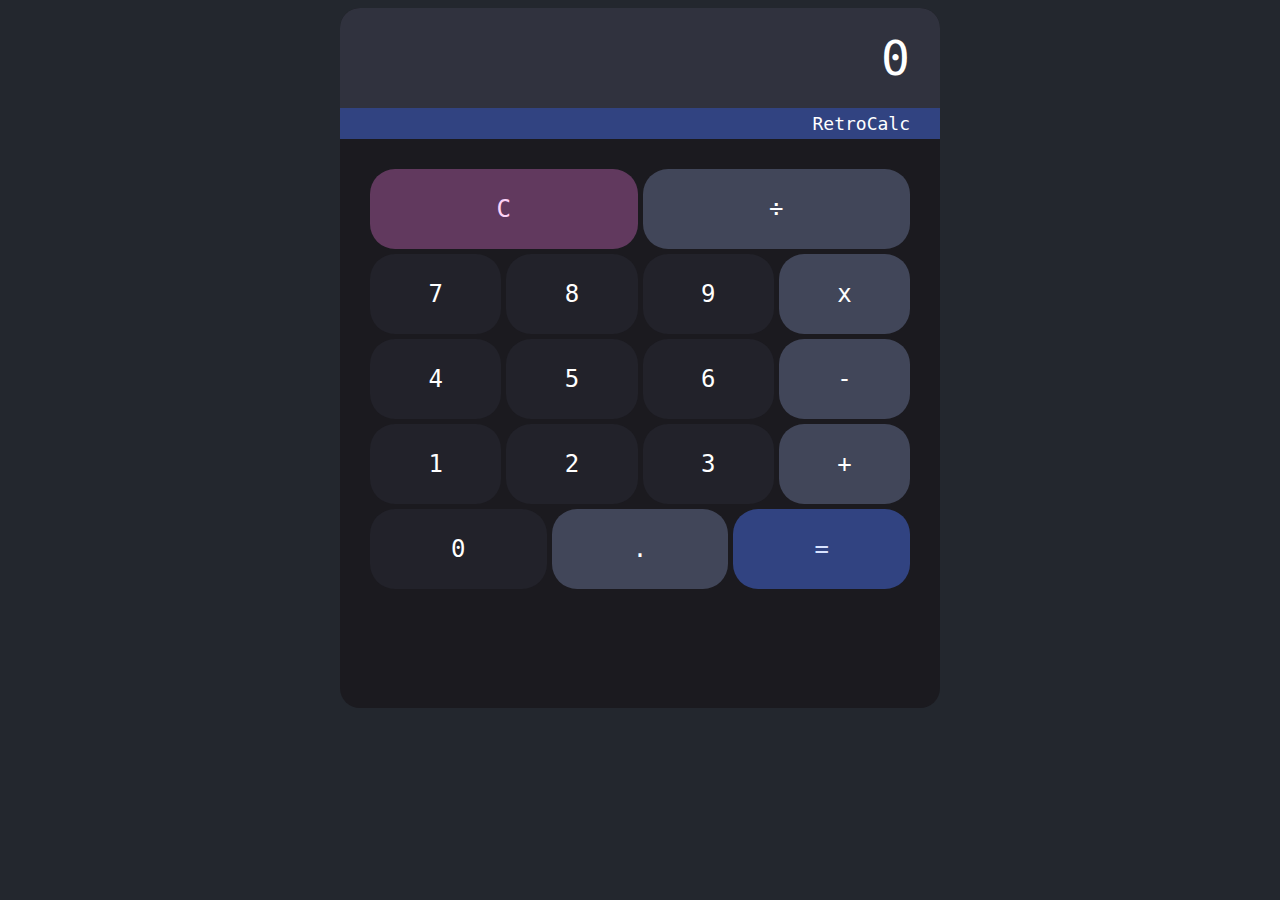
<file: calculator/index.html>
<!DOCTYPE html>
<html lang="en">
    <head>
        <meta charset="UTF-8" />
        <meta name="viewport" content="width=device-width, initial-scale=1.0" />
        <link rel="stylesheet" href="./styles.css" />
        <link rel="icon" type="image/x-icon" href="./favicon.ico" />
        <script src="./calculator.js"></script>
        <title>RetroCalc</title>
    </head>
    <body>
        <div id="calculator">
            <div class="input-box">
                <p id="input">0</p>
            </div>
            <div class="logo">
                <p class="logo-text">RetroCalc</p>
            </div>
            <div class="main-buttons">
                <div class="row">
                    <button class="symbol-btn clear-btn" onclick="clearInput()">C</button>
                    <button class="symbol-btn" onclick="pressKey('/')">
                        ÷
                    </button>
                </div>
                <div class="row">
                    <button class="number-btn" onclick="pressKey(7)">7</button>
                    <button class="number-btn" onclick="pressKey(8)">8</button>
                    <button class="number-btn" onclick="pressKey(9)">9</button>
                    <button class="symbol-btn" onclick="pressKey('*')">
                        x
                    </button>
                </div>
                <div class="row">
                    <button class="number-btn" onclick="pressKey(4)">4</button>
                    <button class="number-btn" onclick="pressKey(5)">5</button>
                    <button class="number-btn" onclick="pressKey(6)">6</button>
                    <button class="symbol-btn" onclick="pressKey('-')">
                        -
                    </button>
                </div>
                <div class="row">
                    <button class="number-btn" onclick="pressKey(1)">1</button>
                    <button class="number-btn" onclick="pressKey(2)">2</button>
                    <button class="number-btn" onclick="pressKey(3)">3</button>
                    <button class="symbol-btn" onclick="pressKey('+')">
                        +
                    </button>
                </div>
                <div class="row">
                    <button class="number-btn" onclick="pressKey(0)">0</button>
                    <button class="symbol-btn" onclick="pressKey('.')">.</button>
                    <button class="symbol-btn equal-btn" onclick="operate()">
                        =
                    </button>
                </div>
            </div>
        </div>
    </body>
</html>
</file>
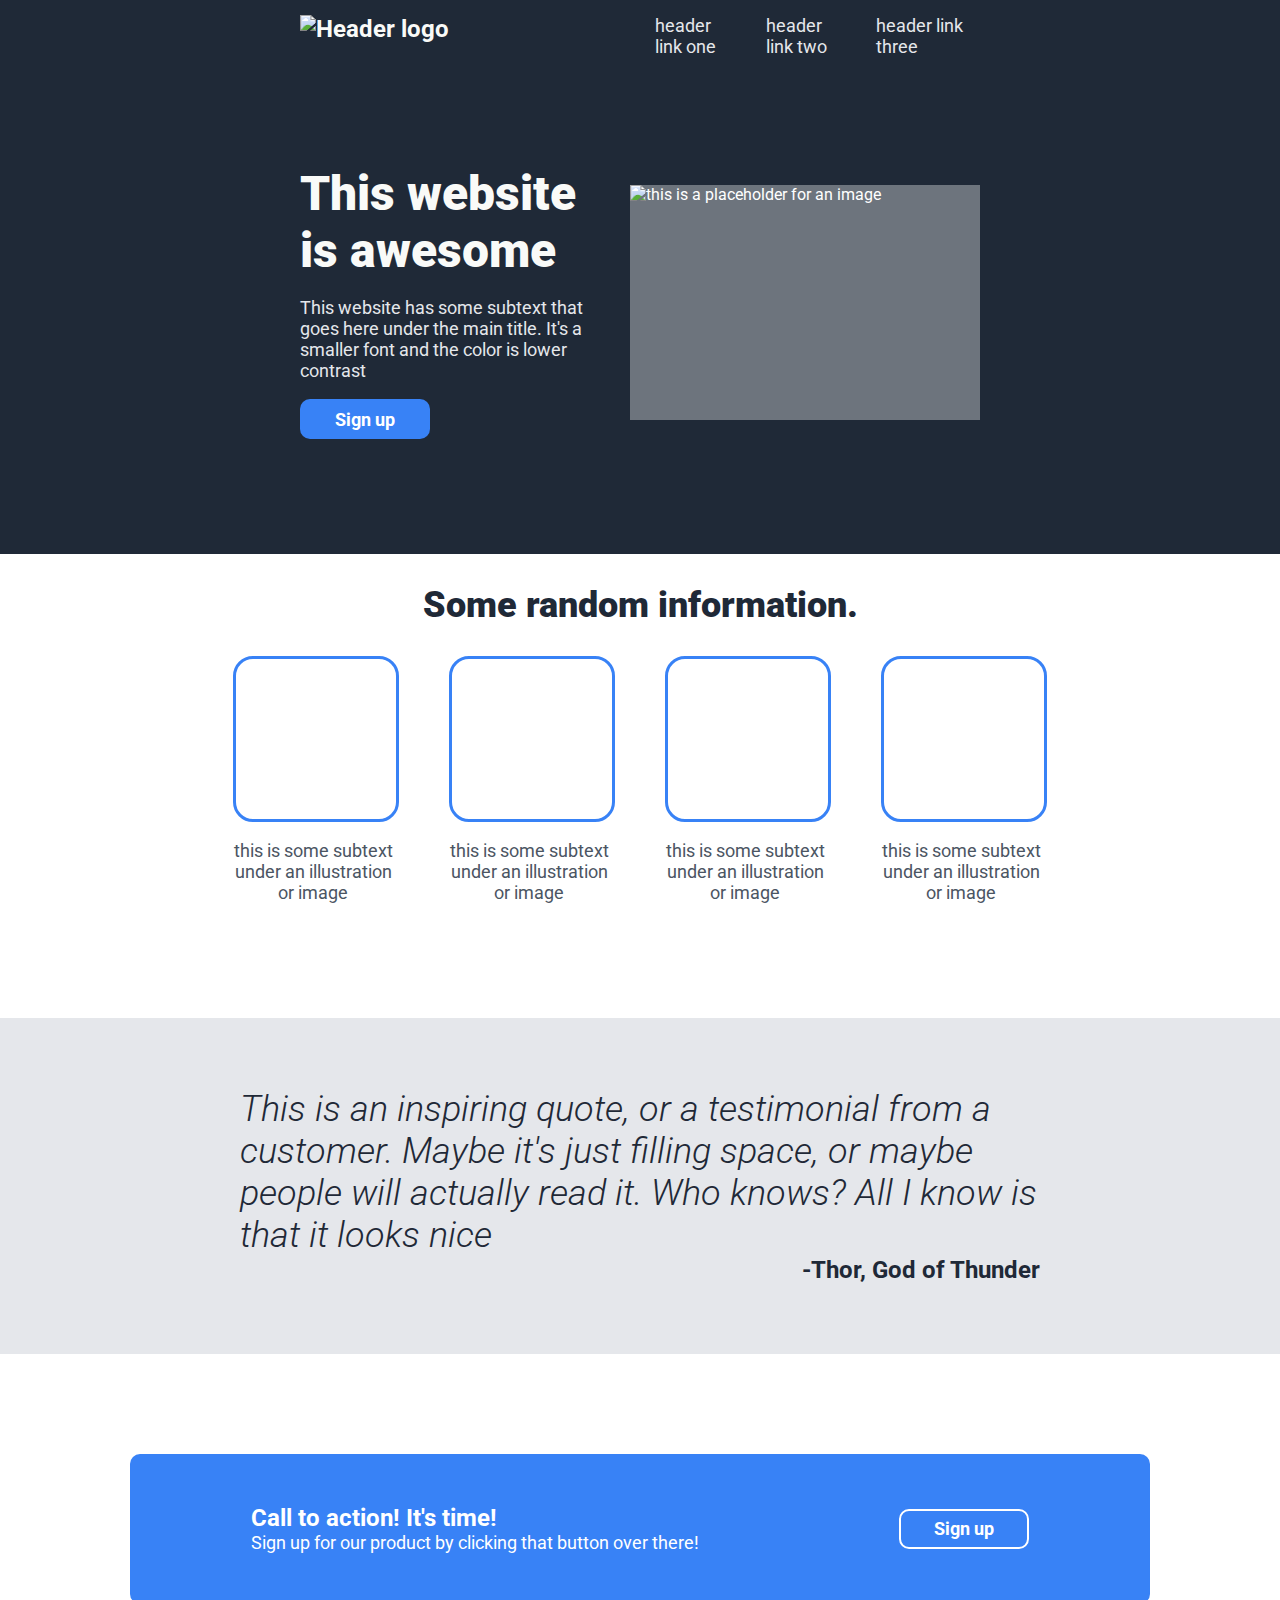
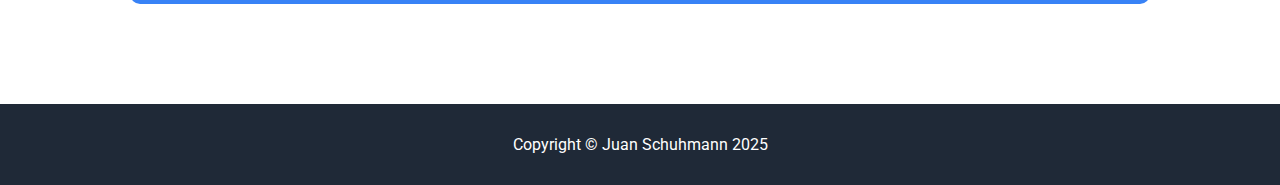
<file: landing/index.html>
<!DOCTYPE html>
<html lang="en">
<head>
    <meta charset="UTF-8">
    <meta name="viewport" content="width=device-width, initial-scale=1.0">
    <link rel="stylesheet" href="./styles.css">
    <link rel="icon" type="image/x-icon" href="./favicon.ico">

    <!-- To get roboto font: -->
    <link rel="preconnect" href="https://fonts.googleapis.com">
    <link rel="preconnect" href="https://fonts.gstatic.com" crossorigin>
    <link href="https://fonts.googleapis.com/css2?family=Roboto:ital,wght@0,100;0,300;0,400;0,500;0,700;0,900;1,100;1,300;1,400;1,500;1,700;1,900&display=swap" rel="stylesheet">

    <title>Landing</title>
</head>
    <div class="main-info">
        <div class="header">
            <img alt="Header logo" class="header-img">
            <div class="header-links">
                <a class="header-link" href="" >header link one</a>
                <a class="header-link" href="" >header link two</a>
                <a class="header-link" href="" >header link three</a>
            </div>
        </div>
        <div class="hero">
            <div class="hero-content">
                <h1 class="title">This website is awesome</h1>
                <p class="subtitle">This website has some subtext that goes here under the main title. It's a smaller font and the color is lower contrast</p>
                <button class="signup" onclick="alert('Signed up!')">Sign up</button>
            </div>
            <img alt="this is a placeholder for an image" class="hero-img">
        </div>
    </div>
    <div class="middle-images">
        <h2 class="title">Some random information.</h2>
        <div class="images-container">
            <div class="img-box">
                <div class="img"></div>
                <p class="text">this is some subtext under an illustration or image</p>
            </div>
            <div class="img-box">
                <div class="img"></div>
                <p class="text">this is some subtext under an illustration or image</p>
            </div>
            <div class="img-box">
                <div class="img"></div>
                <p class="text">this is some subtext under an illustration or image</p>
            </div>
            <div class="img-box">
                <div class="img"></div>
                <p class="text">this is some subtext under an illustration or image</p>
            </div>
        </div>
    </div>
    <div class="quote">
        <p class="quote text">
            This is an inspiring quote, or a testimonial from a customer.
            Maybe it's just filling space, or maybe people will actually read it.
            Who knows? All I know is that it looks nice
        </p>
        <p class="quote author">-Thor, God of Thunder</p>
    </div>
    <div class="action-call">
        <div class="signup big">
            <div>
                <p class="title">Call to action! It's time!</p>
                <p class="subtitle">Sign up for our product by clicking that button over there!</p>
            </div>
            <button class="signup inverted" onclick="alert('Signed up!')">Sign up</button>
        </div>
    </div>
    <div class="footer">
        <p>Copyright © Juan Schuhmann 2025</p>
    </div>
<body>
    
</body>
</html>
</file>
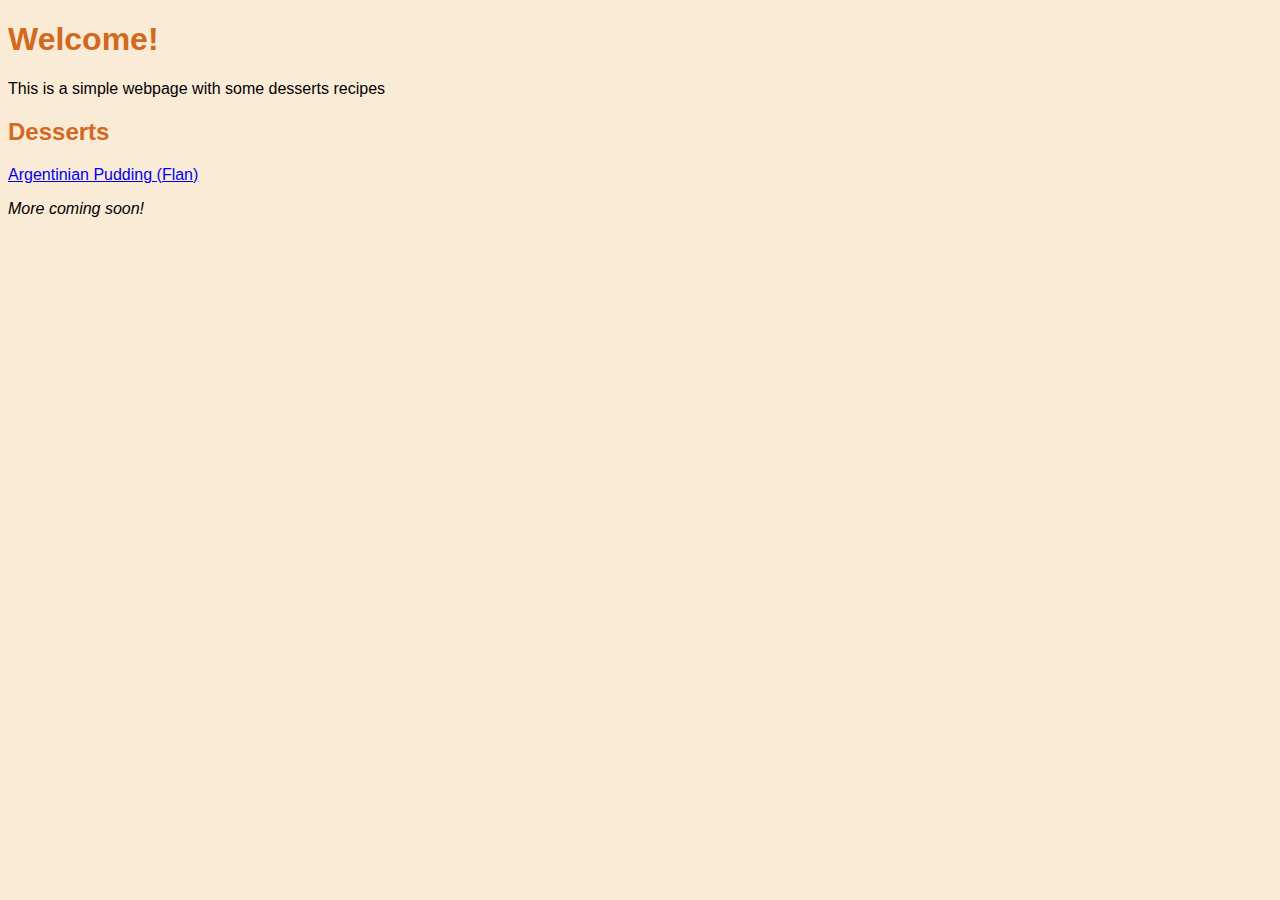
<file: recipes/index.html>
<!DOCTYPE html>
<html lang="en">
  <head>
    <meta charset="UTF-8" />
    <meta name="viewport" content="width=device-width, initial-scale=1.0" />
    <link rel="stylesheet" href="./styles.css">
    <title>Recipes</title>
  </head>
  <body>
    <h1 class="title">Welcome!</h1>
    <p>This is a simple webpage with some desserts recipes</p>
    <h2 class="title">Desserts</h2>
    <a href="./desserts/pudding.html">Argentinian Pudding (Flan)</a>
    <p><em>More coming soon!</em></p>
  </body>
</html>
</file>
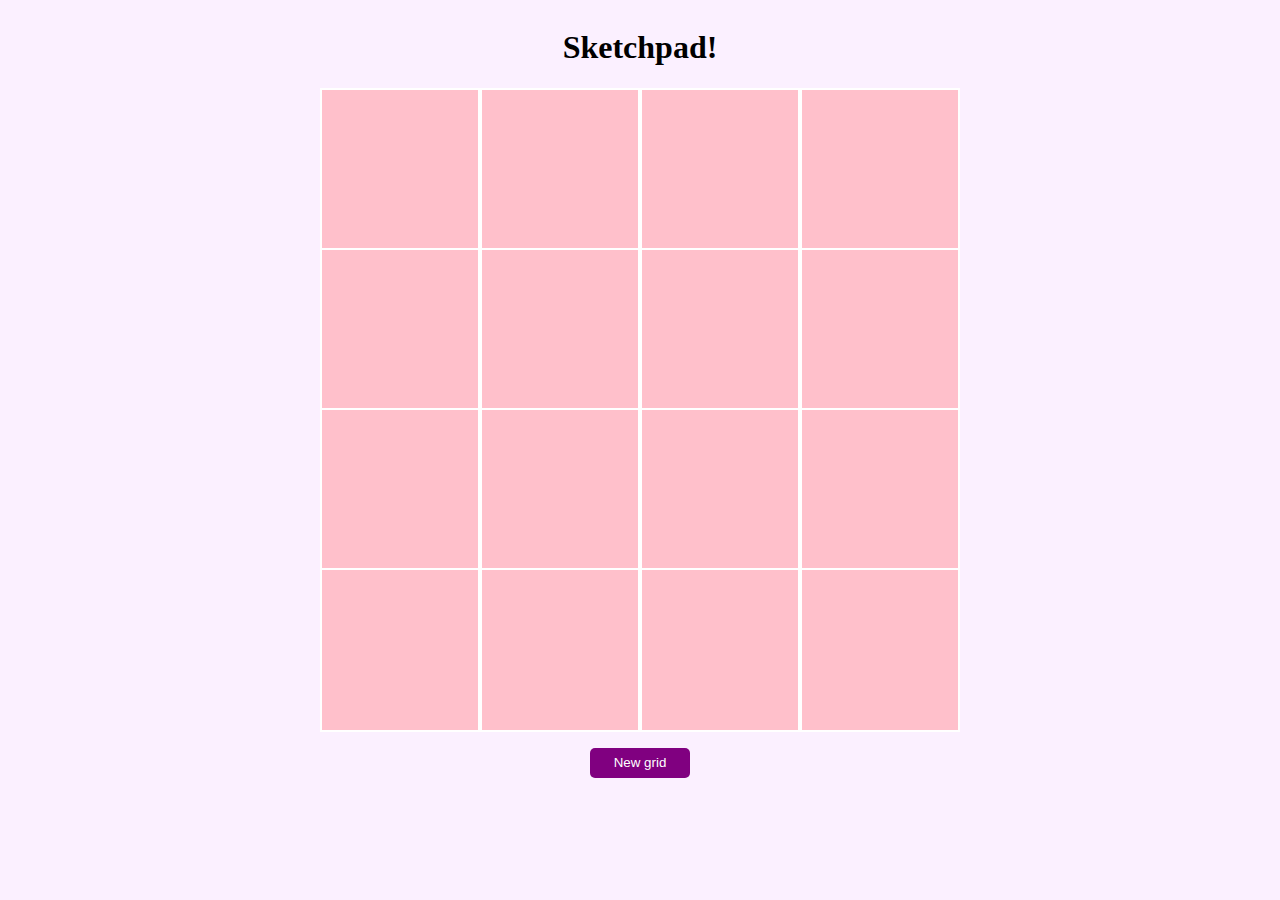
<file: sketchpad/index.html>
<!DOCTYPE html>
<html lang="en">
<head>
    <meta charset="UTF-8">
    <meta name="viewport" content="width=device-width, initial-scale=1.0">
    <script src="./sketchpad.js" defer></script>
    <link rel="stylesheet" href="./styles.css">
    <title>Sketchpad</title>
</head>
<body>
    <h1 id="title">Sketchpad!</h1>
    <div id="main-grid"></div>
    <div id="new-section">
        <button id="new-button" onclick="newGrid()">New grid</button>
    </div>
</body>
</html>
</file>
<file: calculator/styles.css>
* {
    font-family: monospace;
}

body {
    background-color: #23272e;
}

#calculator {
    background-color: #1b1a1f;
    width: 600px;
    height: 700px;
    margin: auto;
    border-radius: 20px;
}

.input-box {
    height: 100px;
    background-color: #30323e;
    display: flex;
    justify-content: end;
    align-items: center;
    border-top-left-radius: 20px;
    border-top-right-radius: 20px;
}

#input {
    color: white;
    font-size: 48px;
    padding-right: 30px;
}

.logo-text {
    background-color: #314381;
    color: white;
    margin: 0;
    text-align: right;
    padding: 5px;
    padding-right: 30px;
    font-size: 18px;
}

.number-btn, .symbol-btn {
    width: 80px;
    height: 80px;
    border-radius: 25px;
    border: 0;
    flex: 1;
    font-size: 24px;
}

.number-btn {
    color: white;
    background-color: #22222a;
}

.row {
    display: flex;
    justify-content: center;
    gap: 5px;
}

.symbol-btn {
    background-color: #414659;
    color: white;
}

.main-buttons {
    display: flex;
    flex-direction: column;
    gap: 5px;
    margin: 30px;
}

.equal-btn {
    background-color: #314381;
    color: #d8e3ff;
}

.clear-btn {
    background-color: #61395e;
    color: #fcd2f6;
}
</file>
<file: landing/styles.css>
* {
  font-family: "Roboto", serif;
}

html,
body {
  margin: 0;
}

.main-info,
.footer {
  background-color: #1f2937;
  color: white;
  padding: 15px;
  padding-left: 300px;
  padding-right: 300px;
}

.footer {
  text-align: center;
}

.header {
  display: flex;
  height: 50px;
}

.header-img,
.header-links {
  display: flex;
  flex: 1;
}

.header-links {
  justify-content: end;
}

.header-img {
  justify-content: start;
  color: #f9faf8;
  font-size: 24px;
  font-weight: bold;
}

.header-link {
  padding-left: 15px;
  padding-right: 15px;
  color: inherit;
  text-decoration: inherit;
  color: #e5e7eb;
  font-size: 18px;
}

.hero {
  display: flex;
  align-items: center;
  justify-content: center;
  padding-top: 100px;
  padding-bottom: 100px;
  gap: 30px;
}

.hero-content {
  display: flex;
  flex-direction: column;
  justify-content: center;
  align-items: start;
  width: 450px;
}

.hero-content .title {
  color: #f9faf8;
  font-size: 48px;
  font-weight: 900;
  margin: 0;
}

.hero-content .subtitle {
  color: #e5e7eb;
  font-size: 18px;
}

.hero-img {
  width: 525px;
  height: 235px;
  display: flex;
  align-items: center;
  justify-content: center;
  background-color: #6d747d;
}

.signup {
  background-color: #3882f6;
  color: white;
  font-weight: bold;
  font-size: 18px;
  width: 130px;
  height: 40px;
  border: none;
  border-radius: 10px;
  cursor: pointer;
}

.signup.big {
  width: 1020px;
  height: 150px;
  display: flex;
  justify-content: center;
  align-items: center;
  gap: 200px;
  cursor: auto;
}

.signup.big .title {
  font-size: 24px;
  margin: 0;
}
.signup.big .subtitle {
  font-size: 18px;
  font-weight: normal;
  margin: 0;
}

.signup .signup.inverted {
  border: 2px solid white;
}

.middle-images .title {
  display: flex;
  justify-content: center;
  font-size: 36px;
  color: #1f2937;
  font-weight: 900;
}

.middle-images .images-container {
  display: flex;
  justify-content: center;
  gap: 50px;
}

.middle-images .images-container .img {
  border: 1px solid #3882f6;
  width: 160px;
  height: 160px;
  border-radius: 20px;
  border-width: 3px;
}

.middle-images .images-container .text {
  width: 160px;
  height: 160px;
  text-align: center;
  font-size: 18px;
  color: #4b5563;
}

.quote {
  display: flex;
  flex-direction: column;
  align-items: center;
  padding-bottom: 70px;
  padding-top: 70px;
  background-color: #e5e7eb;
}

.quote.text {
  font-size: 36px;
  font-weight: 300;
  font-style: italic;
  color: #1f2937;
  width: 800px;
  margin: 0;
  padding: 0;
}

.quote.author {
  color: #1f2937;
  font-weight: bold;
  font-size: 24px;
  width: 800px;
  align-items: end;
  margin: 0;
  padding: 0;
}

.action-call {
  display: flex;
  justify-content: center;
  margin: 100px;
}
</file>
<file: recipes/styles.css>
* {
    font-family:Verdana, Geneva, Tahoma, sans-serif;
    background-color:antiquewhite;
}

.dessert-img {
    height: auto;
    width: 500px;
}

.title {
    color: chocolate
}
</file>
<file: sketchpad/styles.css>
html {
  background-color: #fbf0ff;
}

body {
  display: flex;
  flex-direction: column;
  align-items: center;
}

.square {
  background-color: pink;
  width: 100%;
  height: 100%;
  border: 2px solid white;
}

.row {
  display: flex;
  justify-content: center;
  height: 25%;
  width: 100%;
}

#main-grid {
  width: 640px;
  height: 640px;
}

#title {
  text-align: center;
}

#new-section {
  display: flex;
  justify-content: center;
  padding: 20px;
}

#new-button {
  background-color: purple;
  border: 0;
  color: white;
  border-radius: 5px;
  height: 30px;
  width: 100px;
  cursor: pointer;
}
</file>
